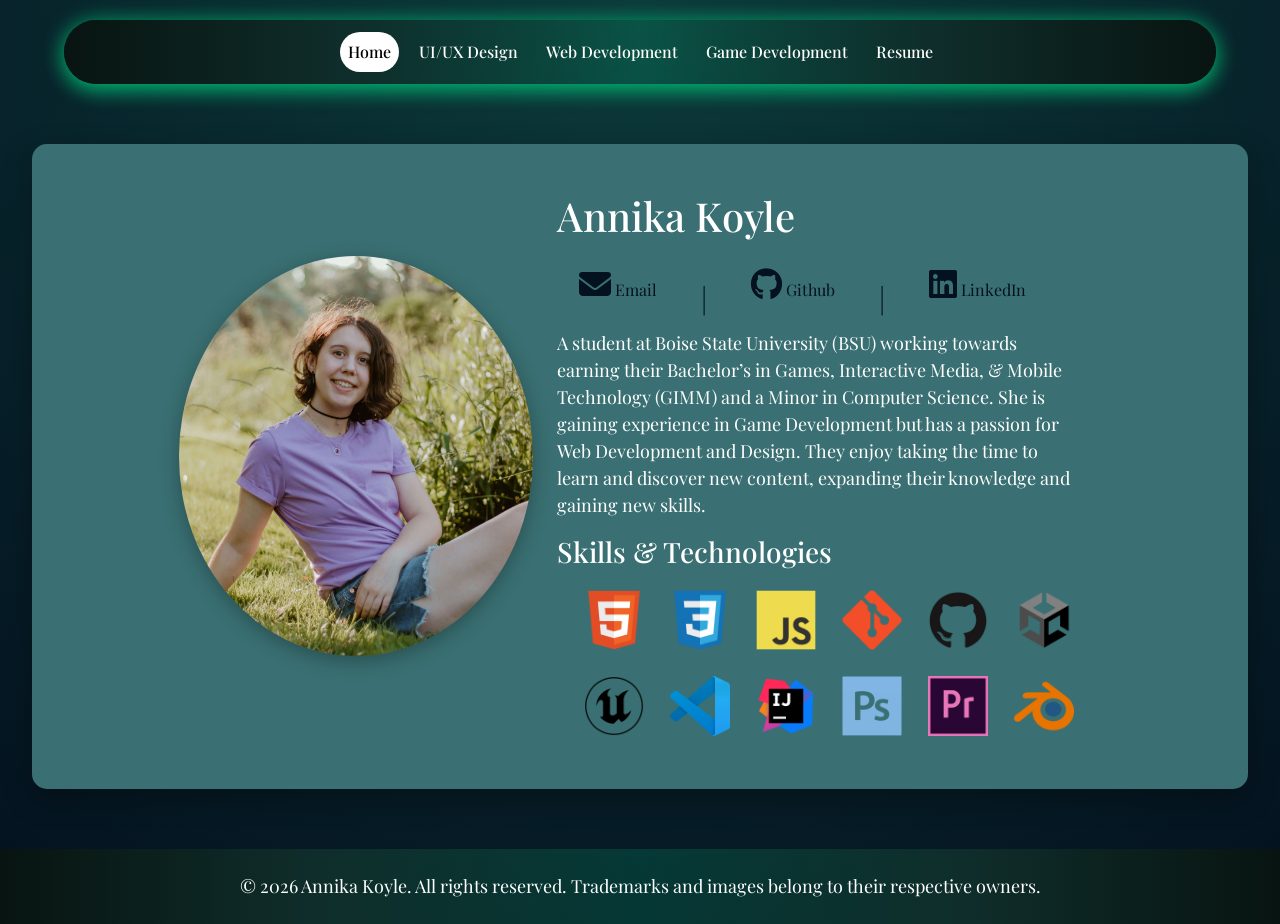
<file: index.html>
<!DOCTYPE html>
<html lang="en">

<head>
    <meta charset="UTF-8">
    <meta name="viewport" content="width=device-width, initial-scale=1.0">
    <title>Annika Koyle Portfolio</title>

    <!-- Bootstrap CSS: Includes CSS file / Library -->
    <link href="https://cdn.jsdelivr.net/npm/bootstrap@5.3.8/dist/css/bootstrap.min.css" rel="stylesheet"
        integrity="sha384-sRIl4kxILFvY47J16cr9ZwB07vP4J8+LH7qKQnuqkuIAvNWLzeN8tE5YBujZqJLB" crossorigin="anonymous">

    <!-- This is the Javascript -->
    <script src="https://cdn.jsdelivr.net/npm/bootstrap@5.3.8/dist/js/bootstrap.bundle.min.js"
        integrity="sha384-FKyoEForCGlyvwx9Hj09JcYn3nv7wiPVlz7YYwJrWVcXK/BmnVDxM+D2scQbITxI"
        crossorigin="anonymous"></script>

    <!-- Fonts Awesome -->
    <link rel="stylesheet" href="https://cdnjs.cloudflare.com/ajax/libs/font-awesome/6.5.0/css/all.min.css">

    <!-- Imported Google Fonts -->
    <link rel="preconnect" href="https://fonts.googleapis.com">
    <link rel="preconnect" href="https://fonts.gstatic.com" crossorigin>

    <link href="https://fonts.googleapis.com/css2?family=Playfair+Display:wght@400;700&display=swap" rel="stylesheet">

    <link rel="stylesheet" href="style.css">
</head>

<body>
    <nav class="navbar navbar-expand-lg custom-nav">
        <div class="container-fluid">

            <!-- Hamburger button (left-aligned) -->
            <button class="navbar-toggler me-2" type="button" data-bs-toggle="collapse" data-bs-target="#navbarContent"
                aria-controls="navbarContent" aria-expanded="false" aria-label="Toggle navigation">
                <span class="navbar-toggler-icon"></span>
            </button>

            <!-- Collapsible links -->
            <div class="collapse navbar-collapse" id="navbarContent">
                <ul class="navbar-nav mx-auto">
                    <li class="nav-item">
                        <a class="nav-link active" href="index.html">Home</a>
                    </li>
                    <li class="nav-item">
                        <a class="nav-link" href="design.html">UI/UX Design</a>
                    </li>
                    <li class="nav-item">
                        <a class="nav-link" href="webdev.html">Web Development</a>
                    </li>
                    <li class="nav-item">
                        <a class="nav-link" href="gamedev.html">Game Development</a>
                    </li>
                    <li class="nav-item">
                        <a class="nav-link" href="resume.html">Resume</a>
                    </li>
                </ul>
            </div>

        </div>
    </nav>

    <!-- About Section -->
    <section class="py-5 about-section">
        <div class="container">
            <div class="row align-items-center justify-content-center">

                <!-- Profile Image -->
                <div class="col-md-4 text-center mb-4 mb-md-0 ">
                    <img src="Images/Annika Koyle Profile.jpeg" alt="Profile Image of Annika Koyle"
                        class="img-fluid profile-img">
                </div>

                <!-- Name and Bio -->
                <div class="col-md-6">
                    <h1>Annika Koyle</h1>

                    <div class="container contact-heading">
                        <div class="row row-cols-auto">
                            <div class="col">
                                <a class="contactIcon" href="mailto: annikakoyle@gmail.com" target="_blank"
                                    rel="noopener"><i class="fa-2x fa-solid fa-envelope acc" aria-hidden="true"></i>
                                    Email</a>
                            </div>
                            <div class="col">
                                <span class="divider">|</span>
                            </div>
                            <div class="col">
                                <a class="contactIcon" href="https://github.com/annikakoyle" target="_blank"
                                    rel="noopener"><i class="fa-2x fa-brands fa-github acc" aria-hidden="true"></i>
                                    Github</a>
                            </div>
                            <div class="col">
                                <span class="divider">|</span>
                            </div>
                            <div class="col">
                                <a class="contactIcon" href="https://www.linkedin.com/in/annikakoyle/" target="_blank"
                                    rel="noopener"><i class="fa-2x fa-brands fa-linkedin acc" aria-hidden="true"></i>
                                    LinkedIn</a>
                            </div>
                        </div>
                    </div>

                    <p class="marginTextRight">
                        A student at Boise State University (BSU) working towards earning their Bachelor’s in Games,
                        Interactive Media, & Mobile Technology (GIMM) and a Minor in Computer Science. She is gaining
                        experience in Game Development but has a passion for Web Development and Design. They enjoy
                        taking the time to learn and discover new content, expanding their knowledge and gaining new
                        skills.
                    </p>

                    <!-- Skills & Technologies Section -->
                    <h3 class="mb-3">Skills & Technologies</h3>
                    <div class="row g-3 justify-content-center align-items-center">

                        <!-- HTML5 -->
                        <div class="col-auto text-center">
                            <img src="Images/HTML5.png" alt="HTML5" class="img-fluid skillSetsIcon">
                        </div>

                        <!-- CSS3 -->
                        <div class="col-auto text-center">
                            <img src="Images/CSS3.png" alt="CSS3" class="img-fluid skillSetsIcon">
                        </div>

                        <!-- JavaScript -->
                        <div class="col-auto text-center">
                            <img src="Images/JavaScript.png" alt="JavaScript" class="img-fluid skillSetsIcon">
                        </div>

                        <!-- Git -->
                        <div class="col-auto text-center">
                            <img src="Images/Git.png" alt="Git" class="img-fluid skillSetsIcon">
                        </div>

                        <!-- GitHub -->
                        <div class="col-auto text-center">
                            <img src="Images/GitHub.png" alt="GitHub" class="img-fluid skillSetsIcon">
                        </div>

                        <!-- Unity -->
                        <div class="col-auto text-center">
                            <img src="Images/Unity.png" alt="Unity" class="img-fluid skillSetsIcon">
                        </div>

                        <!-- Unreal Engine -->
                        <div class="col-auto text-center">
                            <img src="Images/Unreal Engine.png" alt="Unreal Engine" class="img-fluid skillSetsIcon">
                        </div>

                        <!-- Visual Studio -->
                        <div class="col-auto text-center">
                            <img src="Images/Visual Studio Code (VS Code).png" alt="Visual Studio"
                                class="img-fluid skillSetsIcon">
                        </div>

                        <!-- IntelliJ IDEA -->
                        <div class="col-auto text-center">
                            <img src="Images/IntelliJ IDEA.png" alt="IntelliJ IDEA" class="img-fluid skillSetsIcon">
                        </div>

                        <!-- Adobe Photoshop -->
                        <div class="col-auto text-center">
                            <img src="Images/Adobe Photoshop.png" alt="Adobe Photoshop" class="img-fluid skillSetsIcon">
                        </div>

                        <!-- Adobe Premiere Pro -->
                        <div class="col-auto text-center">
                            <img src="Images/Adobe Premiere Pro.png" alt="Adobe Premiere Pro"
                                class="img-fluid skillSetsIcon">
                        </div>

                        <!-- Blender -->
                        <div class="col-auto text-center">
                            <img src="Images/Blender.png" alt="Blender" class="img-fluid skillSetsIcon">
                        </div>

                    </div>
                </div>

            </div>
        </div>
    </section>

    <footer class="footer text-center py-4">
        <div class="container">
            <p class="mb-0">© 2026 Annika Koyle. All rights reserved. Trademarks and images belong to their respective
                owners.</p>
        </div>
    </footer>

</body>



</html>
</file>
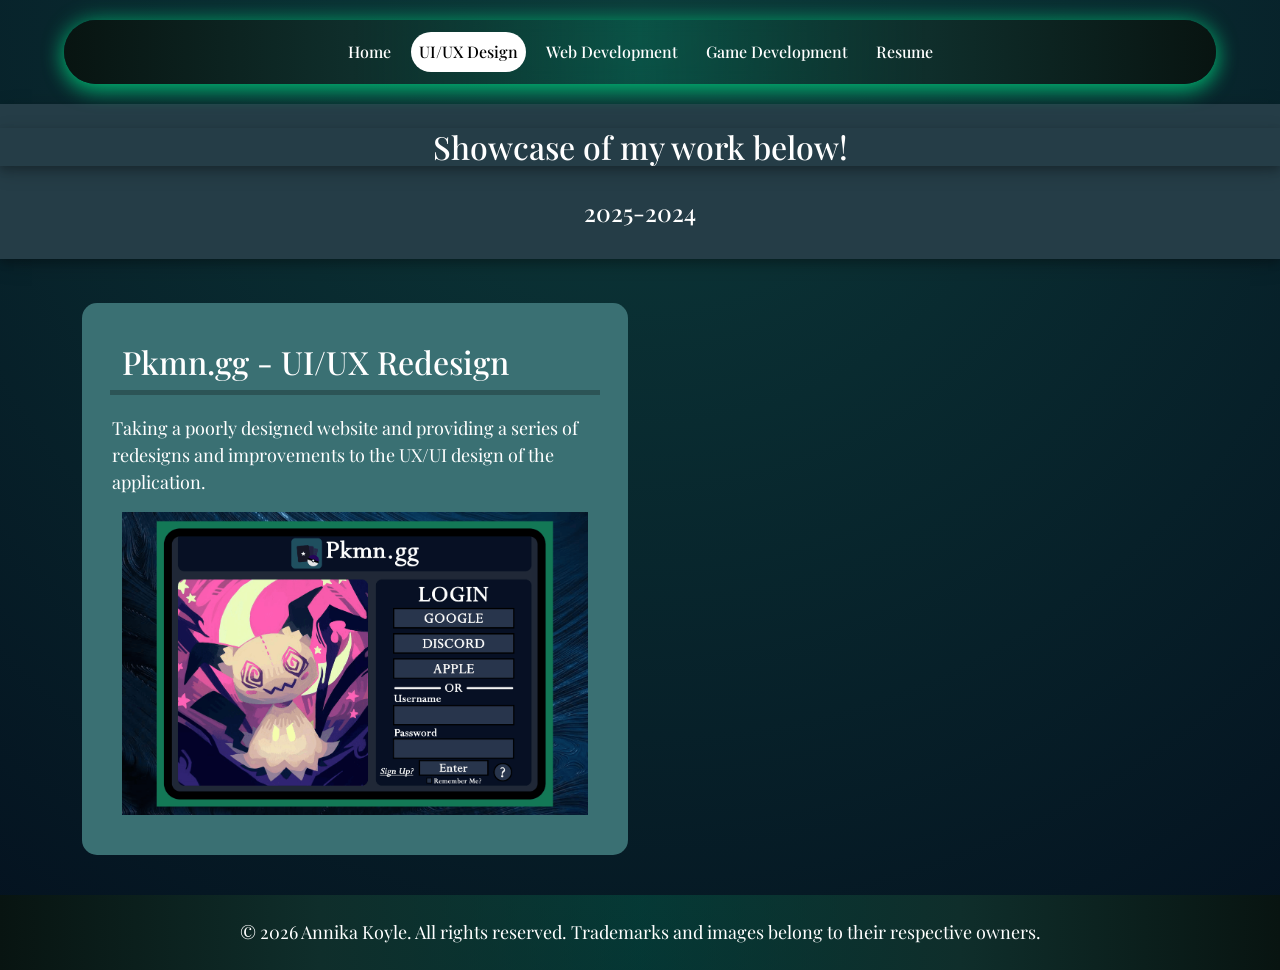
<file: design.html>
<!DOCTYPE html>
<html lang="en">

<head>
    <meta charset="UTF-8">
    <meta name="viewport" content="width=device-width, initial-scale=1.0">
    <title>Annika Koyle Portfolio</title>

    <!-- Bootstrap CSS: Includes CSS file / Library -->
    <link href="https://cdn.jsdelivr.net/npm/bootstrap@5.3.8/dist/css/bootstrap.min.css" rel="stylesheet"
        integrity="sha384-sRIl4kxILFvY47J16cr9ZwB07vP4J8+LH7qKQnuqkuIAvNWLzeN8tE5YBujZqJLB" crossorigin="anonymous">

    <!-- This is the Javascript -->
    <script src="https://cdn.jsdelivr.net/npm/bootstrap@5.3.8/dist/js/bootstrap.bundle.min.js"
        integrity="sha384-FKyoEForCGlyvwx9Hj09JcYn3nv7wiPVlz7YYwJrWVcXK/BmnVDxM+D2scQbITxI"
        crossorigin="anonymous"></script>

    <!-- Imported Google Fonts -->
    <link rel="preconnect" href="https://fonts.googleapis.com">
    <link rel="preconnect" href="https://fonts.gstatic.com" crossorigin>

    <link href="https://fonts.googleapis.com/css2?family=Playfair+Display:wght@400;700&display=swap" rel="stylesheet">

    <link rel="stylesheet" href="style.css">
</head>

<body>
    <nav class="navbar navbar-expand-lg custom-nav">
        <div class="container-fluid">

            <!-- Hamburger button (left-aligned) -->
            <button class="navbar-toggler me-2" type="button" data-bs-toggle="collapse" data-bs-target="#navbarContent"
                aria-controls="navbarContent" aria-expanded="false" aria-label="Toggle navigation">
                <span class="navbar-toggler-icon"></span>
            </button>

            <!-- Collapsible links -->
            <div class="collapse navbar-collapse" id="navbarContent">
                <ul class="navbar-nav mx-auto">
                    <li class="nav-item">
                        <a class="nav-link" href="index.html">Home</a>
                    </li>
                    <li class="nav-item">
                        <a class="nav-link active" href="design.html">UI/UX Design</a>
                    </li>
                    <li class="nav-item">
                        <a class="nav-link" href="webdev.html">Web Development</a>
                    </li>
                    <li class="nav-item">
                        <a class="nav-link" href="gamedev.html">Game Development</a>
                    </li>
                    <li class="nav-item">
                        <a class="nav-link" href="resume.html">Resume</a>
                    </li>
                </ul>
            </div>

        </div>
    </nav>

    <section>
        <div class="showcase-separator">
            <br>
            <h2 class="text-center showcase-separator">Showcase of my work below!</h2>
            <br>
            <h4 class="text-center">2025-2024</h4>
            <br>
        </div><br>

        <div class="container">
            <section class="row align-items-center justify-content-center">

                <div class="col-md-6">
                    <div class="container artifact-section clickable-card" data-bs-toggle="modal"
                        data-bs-target="#pkmnModal">

                        <div class="row align-items-center justify-content-center">

                            <!-- Project Name and Intro Description -->

                            <h2> Pkmn.gg - UI/UX Redesign</h2>

                            <hr>

                            <p class="marginTextRight">
                                Taking a poorly designed website and providing a series of redesigns and
                                improvements to the UX/UI design of the application.
                            </p>

                            <!-- Preliminary Image -->
                            <img src="Images/pkmn_Cover.png" alt="Pkmn.gg Low Fidelity Prototype"
                                class="img-fluid showcase-img">

                        </div>
                    </div>
                </div>

                <div class="col-md-6 text-center"></div>

            </section>
        </div>

        <!-- MODAL -->
        <div class="modal fade" id="pkmnModal" tabindex="-1">
            <div class="modal-dialog custom-modal modal-dialog-centered">
                <div class="modal-content">

                    <!-- HEADER -->
                    <div class="modal-header d-flex justify-content-between align-items-center">

                        <div class="d-flex align-items-center gap-2">
                            <h5 class="modal-title mb-0">Pkmn.gg - UI/UX Redesign</h5>

                            <span class="divider">|</span>

                            <img src="Images/Adobe Photoshop.png" alt="Adobe Photoshop" class="skillSetsIcon">
                        </div>

                        <button type="button" class="btn-close" data-bs-dismiss="modal"></button>

                    </div>

                    <!-- BODY -->
                    <div class="modal-body">
                        <div class="row">

                            <!-- LEFT: Slideshow -->
                            <div class="col-md-6 text-center">
                                <img id="slideImage" src="Images/pkmn_Original_Website.png" class="img-fluid rounded">

                                <div class="mt-3">
                                    <button id="prevBtn" class="btn btn-secondary btn-md">Prev</button>
                                    <button id="nextBtn" class="btn btn-secondary btn-md">Next</button>
                                </div>
                            </div>

                            <!-- RIGHT: Text -->
                            <div class="col-md-6">
                                <p>
                                    This project consisted of taking a poorly designed website, even if only a few
                                    aspects were poorly designed and providing a series of Low and High-Fidelity screens
                                    that we tested to ensure accessibility and ease of use. I learned that it's helpful
                                    to create a series of different designs and ideas, then gain feedback and test those
                                    ideas to be able to improve upon your work to make it better. I found this project
                                    to be extremely interesting, as I never knew how much work was put into
                                    making sure the user could easily understand and use applications in a variety of
                                    ways. I enjoyed having creative freedom to create new ideas and then
                                    receive feedback to help shape and mold those ideas.
                                </p>

                                <p>
                                    The first image is the original website, where, at the time of the redesign, it was
                                    difficult to search and find a card as the filters were hard to locate and
                                    understand as well as it being hard to naviagte the website in general as there were
                                    no labels. The second image is a rough draft of the redesign. The 3rd and 4th
                                    images respecfively are the more thoughfully filled out and designed aspects.
                                    Looking back, I would format the redesigns I created a bit better to more accuratly
                                    represent the look on a webpage as well as provide what it would look like on mobile
                                    versus a laptop.
                                </p>
                            </div>

                        </div>
                    </div>

                </div>
            </div>
        </div>

    </section>

    <footer class="footer text-center py-4">
        <div class="container">
            <p class="mb-0">© 2026 Annika Koyle. All rights reserved. Trademarks and images belong to their respective
                owners.</p>
        </div>
    </footer>

</body>

<script>
    const images = ["Images/pkmn_Original_Website.png", "Images/pkmn_Rough_Draft_Prototype.png", "Images/pkmn_Low_Fidelity_Prototype.png", "Images/pkmn_High_Fidelity_Prototype.png"];
    let index = 0;

    const slideImage = document.getElementById("slideImage");

    document.getElementById("nextBtn").onclick = function () {
        index++;
        if (index >= images.length) index = 0;
        slideImage.src = images[index];
    };

    document.getElementById("prevBtn").onclick = function () {
        index--;
        if (index < 0) index = images.length - 1;
        slideImage.src = images[index];
    };
</script>

</html>
</file>
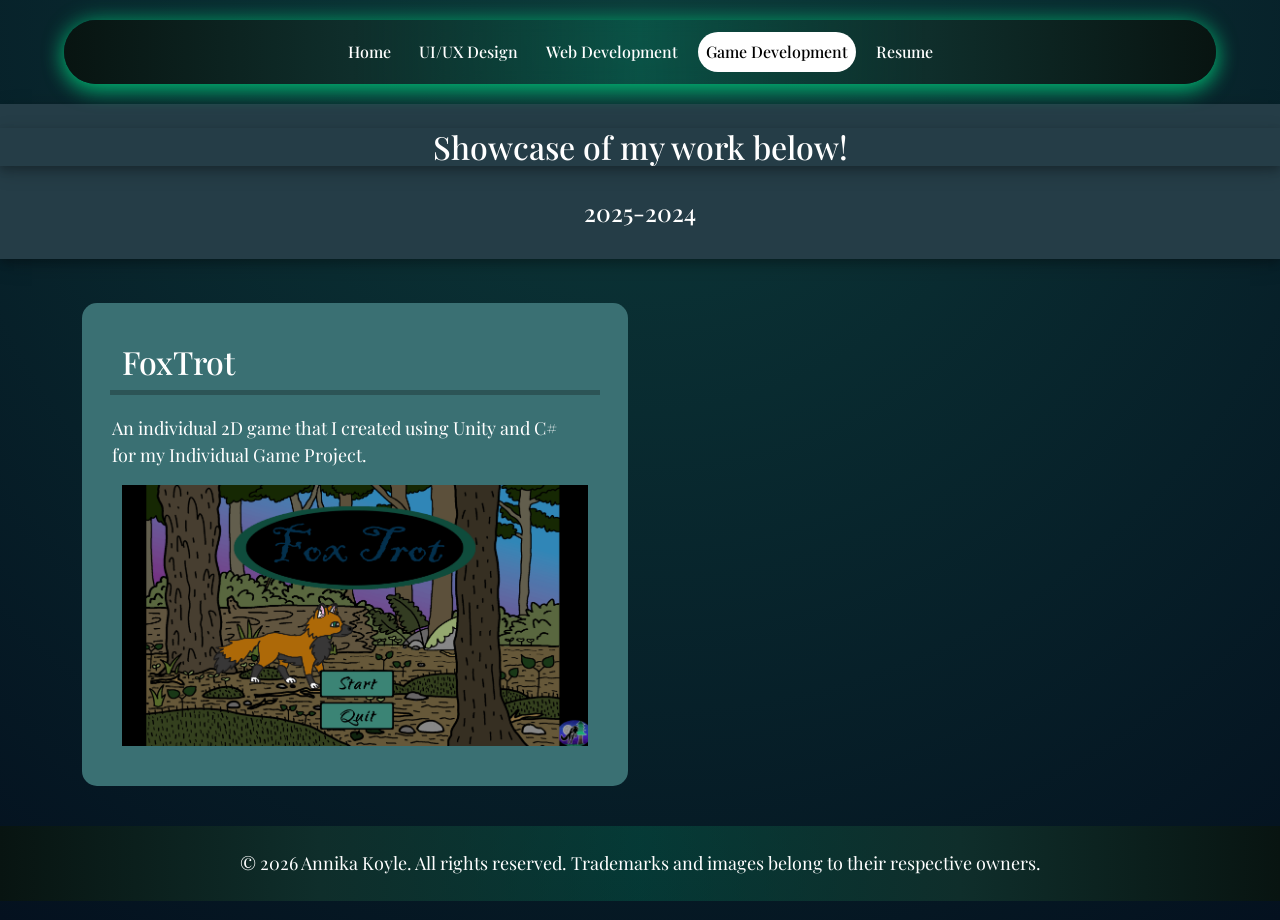
<file: gamedev.html>
<!DOCTYPE html>
<html lang="en">

<head>
    <meta charset="UTF-8">
    <meta name="viewport" content="width=device-width, initial-scale=1.0">
    <title>Annika Koyle Portfolio</title>

    <!-- Bootstrap CSS: Includes CSS file / Library -->
    <link href="https://cdn.jsdelivr.net/npm/bootstrap@5.3.8/dist/css/bootstrap.min.css" rel="stylesheet"
        integrity="sha384-sRIl4kxILFvY47J16cr9ZwB07vP4J8+LH7qKQnuqkuIAvNWLzeN8tE5YBujZqJLB" crossorigin="anonymous">

    <!-- This is the Javascript -->
    <script src="https://cdn.jsdelivr.net/npm/bootstrap@5.3.8/dist/js/bootstrap.bundle.min.js"
        integrity="sha384-FKyoEForCGlyvwx9Hj09JcYn3nv7wiPVlz7YYwJrWVcXK/BmnVDxM+D2scQbITxI"
        crossorigin="anonymous"></script>

    <!-- Imported Google Fonts -->
    <link rel="preconnect" href="https://fonts.googleapis.com">
    <link rel="preconnect" href="https://fonts.gstatic.com" crossorigin>

    <link href="https://fonts.googleapis.com/css2?family=Playfair+Display:wght@400;700&display=swap" rel="stylesheet">

    <link rel="stylesheet" href="style.css">
</head>

<body>
    <nav class="navbar navbar-expand-lg custom-nav">
        <div class="container-fluid">

            <!-- Hamburger button (left-aligned) -->
            <button class="navbar-toggler me-2" type="button" data-bs-toggle="collapse" data-bs-target="#navbarContent"
                aria-controls="navbarContent" aria-expanded="false" aria-label="Toggle navigation">
                <span class="navbar-toggler-icon"></span>
            </button>

            <!-- Collapsible links -->
            <div class="collapse navbar-collapse" id="navbarContent">
                <ul class="navbar-nav mx-auto">
                    <li class="nav-item">
                        <a class="nav-link" href="index.html">Home</a>
                    </li>
                    <li class="nav-item">
                        <a class="nav-link" href="design.html">UI/UX Design</a>
                    </li>
                    <li class="nav-item">
                        <a class="nav-link" href="webdev.html">Web Development</a>
                    </li>
                    <li class="nav-item">
                        <a class="nav-link active" href="gamedev.html">Game Development</a>
                    </li>
                    <li class="nav-item">
                        <a class="nav-link" href="resume.html">Resume</a>
                    </li>
                </ul>
            </div>

        </div>
    </nav>

</body>

<section>
    <div class="showcase-separator">
        <br>
        <h2 class="text-center showcase-separator">Showcase of my work below!</h2>
        <br>
        <h4 class="text-center">2025-2024</h4>
        <br>
    </div><br>

    <div class="container">
        <section class="row align-items-center justify-content-center">

            <div class="col-md-6">
                <div class="container artifact-section clickable-card" data-bs-toggle="modal"
                    data-bs-target="#pkmnModal">

                    <div class="row align-items-center justify-content-center">

                        <!-- Project Name and Intro Description -->

                        <h2>FoxTrot</h2>

                        <hr>

                        <p class="marginTextRight">
                            An individual 2D game that I created using Unity and C# for my Individual Game Project.
                        </p>

                        <!-- Preliminary Image -->
                        <img src="Images/FoxTrot_Start_Screen.png" alt="FoxTrot Start Screen"
                            class="img-fluid showcase-img">

                    </div>
                </div>
            </div>

            <div class="col-md-6 text-center"></div>

        </section>
    </div>

    <!-- MODAL -->
    <div class="modal fade" id="pkmnModal" tabindex="-1">
        <div class="modal-dialog custom-modal modal-dialog-centered">
            <div class="modal-content">

                <!-- HEADER -->
                <div class="modal-header d-flex justify-content-between align-items-center">

                    <div class="d-flex align-items-center gap-2">
                        <h5 class="modal-title mb-0">FoxTrot- 2D Individual Game Project</h5>

                        <span class="divider">|</span>

                        <img src="Images/Adobe Photoshop.png" alt="Adobe Photoshop" class="skillSetsIcon">
                        <img src="Images/Unity.png" alt="Unity" class="img-fluid skillSetsIcon">
                        <img src="Images/GitHub.png" alt="GitHub" class="img-fluid skillSetsIcon">

                    </div>

                    <button type="button" class="btn-close" data-bs-dismiss="modal"></button>

                </div>

                <!-- BODY -->
                <div class="modal-body">
                    <div class="row">

                        <!-- LEFT: Slideshow -->
                        <div class="col-md-6 text-center">
                            <img id="slideImage" src="Images/FoxTrot_Gameplay.png" class="img-fluid rounded">

                            <div class="mt-3">
                                <button id="prevBtn" class="btn btn-secondary btn-md">Prev</button>
                                <button id="nextBtn" class="btn btn-secondary btn-md">Next</button>
                            </div>
                        </div>

                        <!-- RIGHT: Text -->
                        <div class="col-md-6">
                            <p>
                                Foxtrot was the first-ever game I developed using the popular game design platform
                                Unity. The main purpose of this project was to prove to myself that even with little to
                                no experience or confidence in my skills, I was able to complete something from nothing.
                                I learned that even if you know nothing, you can always learn, grow, and improve as long
                                as you just take the time to actually dive in. This project was extremely fun to build,
                                as I actually got a chance to let my creativity and imagination show as well as create
                                something for others to enjoy. Some of the various skills I learned were programming in
                                C#, using Unity, Character Concept Design, Background Art, and learning how to use
                                various tools within the software.
                            </p>

                            <p>
                                The first image showcases some of the gameplay and the second
                                image showcases some of the animation that plays before the game starts, giving the
                                player more of an idea of the story. The third image is of the Unity Scene
                                Builder where I built the actual game to give an inside view of the project. The final
                                image is a snippet of some of the code used to have the background move with the player
                                in a loop, creating a parallax effect.To improve this project, I would defiently like to
                                rework some of the artwork as have improve since last creating this game as well as
                                rework some of the code to be better efficent and expand upon the games story and add
                                more levels to make FoxTrot more intriguing and engaging to play.
                            </p>
                        </div>

                    </div>
                </div>

            </div>
        </div>
    </div>

</section>

<footer class="footer text-center py-4">
    <div class="container">
        <p class="mb-0">© 2026 Annika Koyle. All rights reserved. Trademarks and images belong to their respective
            owners.</p>
    </div>
</footer>

</body>



<script>
    const images = ["Images/FoxTrot_Gameplay.png", "Images/FoxTrot_Gameplay_Animation.png", "Images/FoxTrot_Unity_Scene_Builder.png", "Images/FoxTrot_Code_Snippet.png"];
    let index = 0;

    const slideImage = document.getElementById("slideImage");

    document.getElementById("nextBtn").onclick = function () {
        index++;
        if (index >= images.length) index = 0;
        slideImage.src = images[index];
    };

    document.getElementById("prevBtn").onclick = function () {
        index--;
        if (index < 0) index = images.length - 1;
        slideImage.src = images[index];
    };
</script>

</html>
</file>
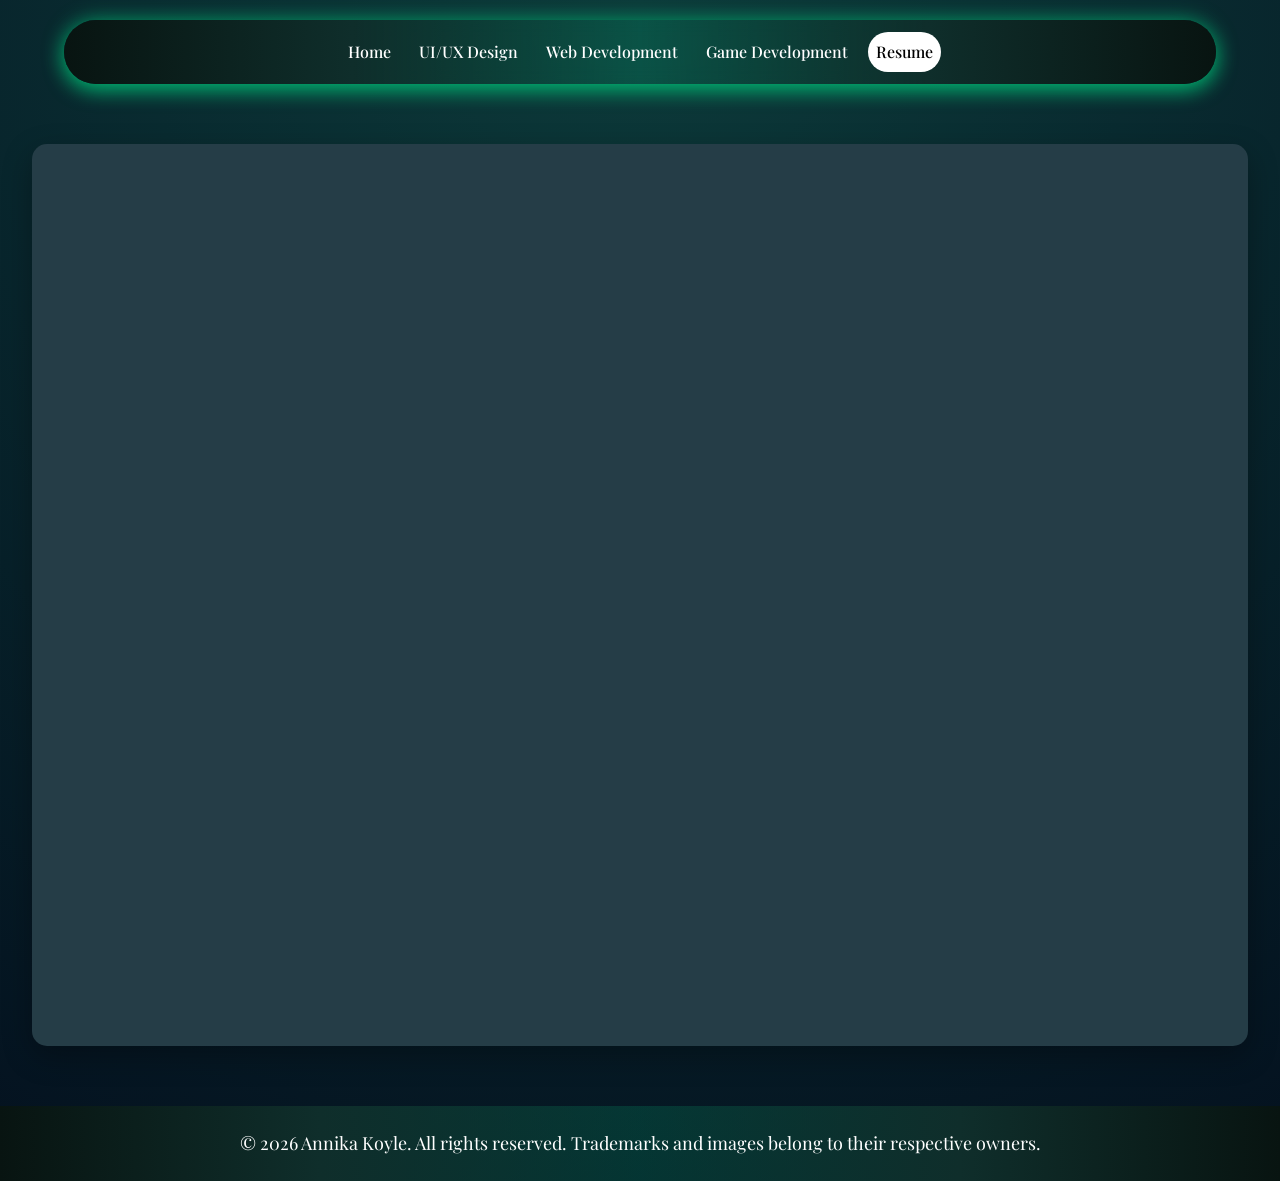
<file: resume.html>
<!DOCTYPE html>
<html lang="en">

<head>
    <meta charset="UTF-8">
    <meta name="viewport" content="width=device-width, initial-scale=1.0">
    <title>Annika Koyle Portfolio</title>

    <!-- Bootstrap CSS: Includes CSS file / Library -->
    <link href="https://cdn.jsdelivr.net/npm/bootstrap@5.3.8/dist/css/bootstrap.min.css" rel="stylesheet"
        integrity="sha384-sRIl4kxILFvY47J16cr9ZwB07vP4J8+LH7qKQnuqkuIAvNWLzeN8tE5YBujZqJLB" crossorigin="anonymous">

    <!-- This is the Javascript -->
    <script src="https://cdn.jsdelivr.net/npm/bootstrap@5.3.8/dist/js/bootstrap.bundle.min.js"
        integrity="sha384-FKyoEForCGlyvwx9Hj09JcYn3nv7wiPVlz7YYwJrWVcXK/BmnVDxM+D2scQbITxI"
        crossorigin="anonymous"></script>

    <!-- Imported Google Fonts -->
    <link rel="preconnect" href="https://fonts.googleapis.com">
    <link rel="preconnect" href="https://fonts.gstatic.com" crossorigin>

    <link href="https://fonts.googleapis.com/css2?family=Playfair+Display:ital,wght@0,400..900;1,400..900&display=swap"
        rel="stylesheet">

    <link rel="stylesheet" href="style.css">
</head>

<body>
    <nav class="navbar navbar-expand-lg custom-nav">
        <div class="container-fluid">

            <!-- Hamburger button (left-aligned) -->
            <button class="navbar-toggler me-2" type="button" data-bs-toggle="collapse" data-bs-target="#navbarContent"
                aria-controls="navbarContent" aria-expanded="false" aria-label="Toggle navigation">
                <span class="navbar-toggler-icon"></span>
            </button>

            <!-- Collapsible links -->
            <div class="collapse navbar-collapse" id="navbarContent">
                <ul class="navbar-nav mx-auto">
                    <li class="nav-item">
                        <a class="nav-link" href="index.html">Home</a>
                    </li>
                    <li class="nav-item">
                        <a class="nav-link" href="design.html">UI/UX Design</a>
                    </li>
                    <li class="nav-item">
                        <a class="nav-link" href="webdev.html">Web Development</a>
                    </li>
                    <li class="nav-item">
                        <a class="nav-link" href="gamedev.html">Game Development</a>
                    </li>
                    <li class="nav-item">
                        <a class="nav-link active" href="resume.html">Resume</a>
                    </li>
                </ul>
            </div>

        </div>
    </nav>

    <!-- Resume Section -->
    <section class="py-5 resume-section">
        <div class="container">
            
            <iframe src="Files/Annika_Koyle_Resume.pdf" width="100%" height="800px"></iframe>

        </div>
    </section>

    
</body>

<footer class="footer text-center py-4">
    <div class="container">
        <p class="mb-0">© 2026 Annika Koyle. All rights reserved. Trademarks and images belong to their respective
            owners.</p>
    </div>
</footer>

</html>
</file>
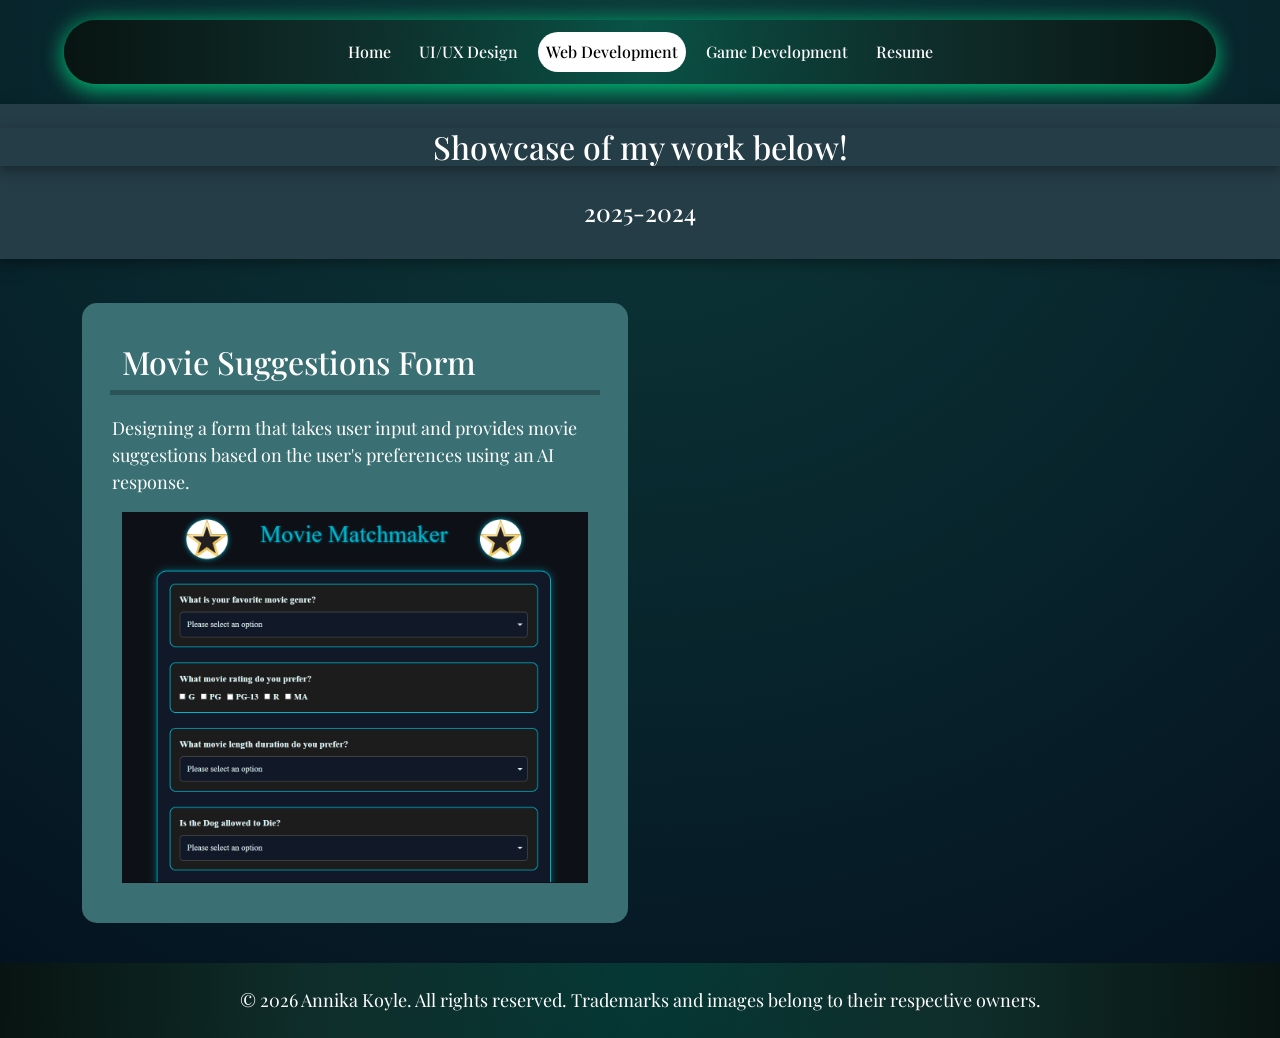
<file: webdev.html>
<!DOCTYPE html>
<html lang="en">

<head>
    <meta charset="UTF-8">
    <meta name="viewport" content="width=device-width, initial-scale=1.0">
    <title>Annika Koyle Portfolio</title>

    <!-- Bootstrap CSS: Includes CSS file / Library -->
    <link href="https://cdn.jsdelivr.net/npm/bootstrap@5.3.8/dist/css/bootstrap.min.css" rel="stylesheet"
        integrity="sha384-sRIl4kxILFvY47J16cr9ZwB07vP4J8+LH7qKQnuqkuIAvNWLzeN8tE5YBujZqJLB" crossorigin="anonymous">

    <!-- This is the Javascript -->
    <script src="https://cdn.jsdelivr.net/npm/bootstrap@5.3.8/dist/js/bootstrap.bundle.min.js"
        integrity="sha384-FKyoEForCGlyvwx9Hj09JcYn3nv7wiPVlz7YYwJrWVcXK/BmnVDxM+D2scQbITxI"
        crossorigin="anonymous"></script>

    <!-- Imported Google Fonts -->
    <link rel="preconnect" href="https://fonts.googleapis.com">
    <link rel="preconnect" href="https://fonts.gstatic.com" crossorigin>

    <link href="https://fonts.googleapis.com/css2?family=Playfair+Display:wght@400;700&display=swap" rel="stylesheet">

    <link rel="stylesheet" href="style.css">
</head>

<body>
    <nav class="navbar navbar-expand-lg custom-nav">
        <div class="container-fluid">

            <!-- Hamburger button (left-aligned) -->
            <button class="navbar-toggler me-2" type="button" data-bs-toggle="collapse" data-bs-target="#navbarContent"
                aria-controls="navbarContent" aria-expanded="false" aria-label="Toggle navigation">
                <span class="navbar-toggler-icon"></span>
            </button>

            <!-- Collapsible links -->
            <div class="collapse navbar-collapse" id="navbarContent">
                <ul class="navbar-nav mx-auto">
                    <li class="nav-item">
                        <a class="nav-link" href="index.html">Home</a>
                    </li>
                    <li class="nav-item">
                        <a class="nav-link" href="design.html">UI/UX Design</a>
                    </li>
                    <li class="nav-item">
                        <a class="nav-link active" href="webdev.html">Web Development</a>
                    </li>
                    <li class="nav-item">
                        <a class="nav-link" href="gamedev.html">Game Development</a>
                    </li>
                    <li class="nav-item">
                        <a class="nav-link" href="resume.html">Resume</a>
                    </li>
                </ul>
            </div>

        </div>
    </nav>

</body>

<section>
    <div class="showcase-separator">
        <br>
        <h2 class="text-center showcase-separator">Showcase of my work below!</h2>
        <br>
        <h4 class="text-center">2025-2024</h4>
        <br>
    </div><br>

    <div class="container">
        <section class="row align-items-center justify-content-center">

            <div class="col-md-6">
                <div class="container artifact-section clickable-card" data-bs-toggle="modal"
                    data-bs-target="#pkmnModal">

                    <div class="row align-items-center justify-content-center">

                        <!-- Project Name and Intro Description -->

                        <h2> Movie Suggestions Form</h2>

                        <hr>

                        <p class="marginTextRight">
                            Designing a form that takes user input and provides movie suggestions based on the user's
                            preferences using an AI response.
                        </p>

                        <!-- Preliminary Image -->
                        <img src="Images/AI_Movie_Form.png" alt="AI Movie Form" class="img-fluid showcase-img">

                    </div>
                </div>
            </div>

            <div class="col-md-6 text-center"></div>

        </section>
    </div>

    <!-- MODAL -->
    <div class="modal fade" id="pkmnModal" tabindex="-1">
        <div class="modal-dialog custom-modal modal-dialog-centered">
            <div class="modal-content">

                <!-- HEADER -->
                <div class="modal-header d-flex justify-content-between align-items-center">

                    <div class="d-flex align-items-center gap-2">
                        <h5 class="modal-title mb-0">Movie Suggestions Form- An AI Generative Website</h5>

                        <span class="divider">|</span>

                        <img src="Images/HTML5.png" alt="HTML5" class="img-fluid skillSetsIcon">
                        <img src="Images/CSS3.png" alt="CSS3" class="img-fluid skillSetsIcon">
                        <img src="Images/JavaScript.png" alt="JavaScript" class="img-fluid skillSetsIcon">

                    </div>

                    <button type="button" class="btn-close" data-bs-dismiss="modal"></button>

                </div>

                <!-- BODY -->
                <div class="modal-body">
                    <div class="row">

                        <!-- LEFT: Slideshow -->
                        <div class="col-md-6 text-center">
                            <img id="slideImage" src="Images/AI_Website_Brainstorming.png" class="img-fluid rounded">

                            <div class="mt-3">
                                <button id="prevBtn" class="btn btn-secondary btn-md">Prev</button>
                                <button id="nextBtn" class="btn btn-secondary btn-md">Next</button>
                            </div>
                        </div>

                        <!-- RIGHT: Text -->
                        <div class="col-md-6">
                            <p>
                                This project consisted of taking an idea and turning it into a form that would take in
                                user input and filter it into a prompt. This prompt would then be sent to an LLM,
                                specifically chatgpt in this case, the result given back would then be sent back and
                                displayed to the user. I specifically decided on a form that would help to give Movie
                                Suggestions based on a specific set of parameters. I learned how to create forms, use
                                the input given from the user, and utilize AI in a creative and efficient way. My
                                favorite part about this project was being able to create something I could use in my
                                daily life as both my family and I often struggle to find Movies to watch.
                            </p>

                            <p>
                                The first image is the brainstorming process where I narrowed down some topics to choose
                                from that I believed would be interesting and could actually help others out. The second
                                image is the Movie Form filled out while the 3rd image showcases the results given back
                                from the AI based on the input given. The final image showcases a snippet of the code
                                used to highlight choices selected and display warnings and animations based on the
                                state of the form. To improve this project, I would possibliy add a few more parameters
                                and redesign some aspects such as adding animations and making the website design a bit
                                more user friendly and engaging.
                            </p>
                        </div>

                    </div>
                </div>

            </div>
        </div>
    </div>

</section>

<footer class="footer text-center py-4">
    <div class="container">
        <p class="mb-0">© 2026 Annika Koyle. All rights reserved. Trademarks and images belong to their respective
            owners.</p>
    </div>
</footer>

</body>

<script>
    const images = ["Images/AI_Website_Brainstorming.png", "Images/AI_Movie_Form_Filled_Out.png", "Images/AI_Movie_Form_Results.png", "Images/AI_Website_Code_Snippet.png"];
    let index = 0;

    const slideImage = document.getElementById("slideImage");

    document.getElementById("nextBtn").onclick = function () {
        index++;
        if (index >= images.length) index = 0;
        slideImage.src = images[index];
    };

    document.getElementById("prevBtn").onclick = function () {
        index--;
        if (index < 0) index = images.length - 1;
        slideImage.src = images[index];
    };
</script>

</html>
</file>
<file: style.css>
/* Custom styles for the navigation bar */
.custom-nav {
    background: linear-gradient(90deg,
            #081411 0%,
            #0f2e2b 25%,
            #00ff9f22 50%,
            #0f2e2b 75%,
            #081411 100%);

    padding: 12px 24px;
    border-radius: 50px;
    width: 90%;
    margin: 20px auto;

    box-shadow:
        0 6px 20px rgba(0, 255, 159, 0.6),
        0 0 25px rgba(0, 255, 159, 0.3),
        0 4px 15px rgba(0, 0, 0, 0.5);

    backdrop-filter: blur(8px);
    transition: 0.3s;
}

/* Navbar links spacing */
.navbar-nav {
    gap: 12px;
}

/* Individual link styling */
.nav-link {
    padding: 8px 18px;
    border-radius: 20px;
    transition: all 0.3s ease;
    color: white;
    font-weight: 500;
}

.nav-link:hover {
    background-color: rgba(255, 255, 255, 0.15);
    color: white;
    text-shadow: 0px 0px 8px #00ff9f;
    transform: translateY(-2px);
}

.nav-link.active {
    background-color: white;
    color: #000000 !important;
    width: auto;
    display: inline-block;
}

/* Hamburger button styling */
.navbar-toggler {
    border-color: #00ff9f;
}

/* Hamburger icon color override */
.navbar-toggler-icon {
    background-image: url("data:image/svg+xml;charset=utf8,<svg xmlns='http://www.w3.org/2000/svg' viewBox='0 0 30 30'><path stroke='rgba(0,255,159,1)' stroke-width='2' d='M4 7h22M4 15h22M4 23h22'/></svg>");
}


/* Global styles */
body {
    font-family: "Playfair Display", serif;
    color: white;

    background: radial-gradient(circle at top,
            #0c3a3a 0%,
            #04111f 100%);

    margin: 0;
    min-height: 100vh;
}

p {
    font-size: 18px;
}


/* About Section styles */

.about-section {
    background-color: #3A7073;
    max-width: 95%;
    margin: 60px auto;
    padding: 50px 40px;
    border-radius: 15px;
    box-shadow: 0 10px 30px rgba(0, 0, 0, 0.3);
}

.about-section .profile-img {
    width: 400px;
    height: 400px;
    border-radius: 50%;
    object-fit: cover;
    box-shadow: 0 5px 20px rgba(0, 0, 0, 0.3);
    margin-bottom: 20px;
}

.divider {
    display: inline-block;
    color: #04111f;
    margin: 10px;
    padding-top: 20px;
}

.contactIcon {
    display: inline-block;
    margin: 10px;
    padding: 10px 0;
    color: #04111f;
    text-decoration: none;
    transition: all 0.3s ease;
}

.contactIcon:hover {
    background-color: #00ff9f;
    padding: 5px;
    border-radius: 60px;
    text-shadow: 0px 0px 8px #00ff9f;
    transform: translateY(-2px);
}

.fa-solid {
    font-weight: 900;
}

.fa-2x {
    font-size: 2em;
}

.marginTextRight {
    margin-right: 20px;
}

.skillSetsIcon {
    height: 60px;
    width: auto;
    margin: 5px;
}

/* General Showcase Seperator */
.showcase-separator {
    background-color: #253d47;
    background-position: center;
    box-shadow: 0 4px 8px 0 rgba(0, 0, 0, 0.2), 0 6px 20px 0 rgba(0, 0, 0, 0.19);
}


/* Artifact section styles */

.artifact-section {
    background-color: #3A7073;
    margin: 20px 0;
    padding: 40px 40px;
    border-radius: 15px;
    
}

.artifact-section .showcase-img {
    width: 100%;
    max-width: 500px
}

hr {
    border: none;
    height: 5px;
    background-color: #000000;
    margin: 20px 0;
}

.divider {
    display: inline-block;
    color: #04111f;
    margin: 10px;
    padding-top: 20px;
}

.clickable-card {
    cursor: pointer;
    transition: all 0.3s ease;
}

.clickable-card:hover {
    transform: scale(1.02);
    box-shadow:
        0 6px 20px rgba(0, 255, 159, 0.6),
        0 0 25px rgba(0, 255, 159, 0.3),
        0 4px 15px rgba(0, 0, 0, 0.5);

    backdrop-filter: blur(8px);
}


/* Modal Components */

/* Modal size */
.custom-modal {
    max-width: 92%;
}

/* Main modal look */
.modal-content {
    background-color: #2b6f60;
    color: #000000;
    border-radius: 12px;
    padding: 10px;
}

/* Title */
.modal-title {
    font-weight: 500;
    font-size: 28px;
}

/* Divider */
.divider {
    font-size: 28px;
    color: #04111f;
}

/* Icon */
.header-icon {
    width: 35px;
}


/* Body spacing */
.modal-body {
    padding: 30px;
}

/* Text styling */
.modal-body p {
    line-height: 1.7;
    margin-bottom: 20px;
}

/* Image */
.modal-body img {
    border-radius: 10px;
}


/* Resume Section styles */
.resume-section {
    background-color: #253d47;
    max-width: 95%;
    margin: 60px auto;
    padding: 50px 40px;
    border-radius: 15px;
    box-shadow: 0 10px 30px rgba(0, 0, 0, 0.3);
}


/* Footer styles */
.footer {
    background: linear-gradient(90deg,
            #081411 0%,
            #0f2e2b 25%,
            #00ff9f22 50%,
            #0f2e2b 75%,
            #081411 100%);
    color: white;

    padding: 20px 0;
    margin-top: 20px;

    text-align: center;
    font-family: "Playfair Display", serif;
    font-size: 17px;

    width: 100%;
}
</file>
